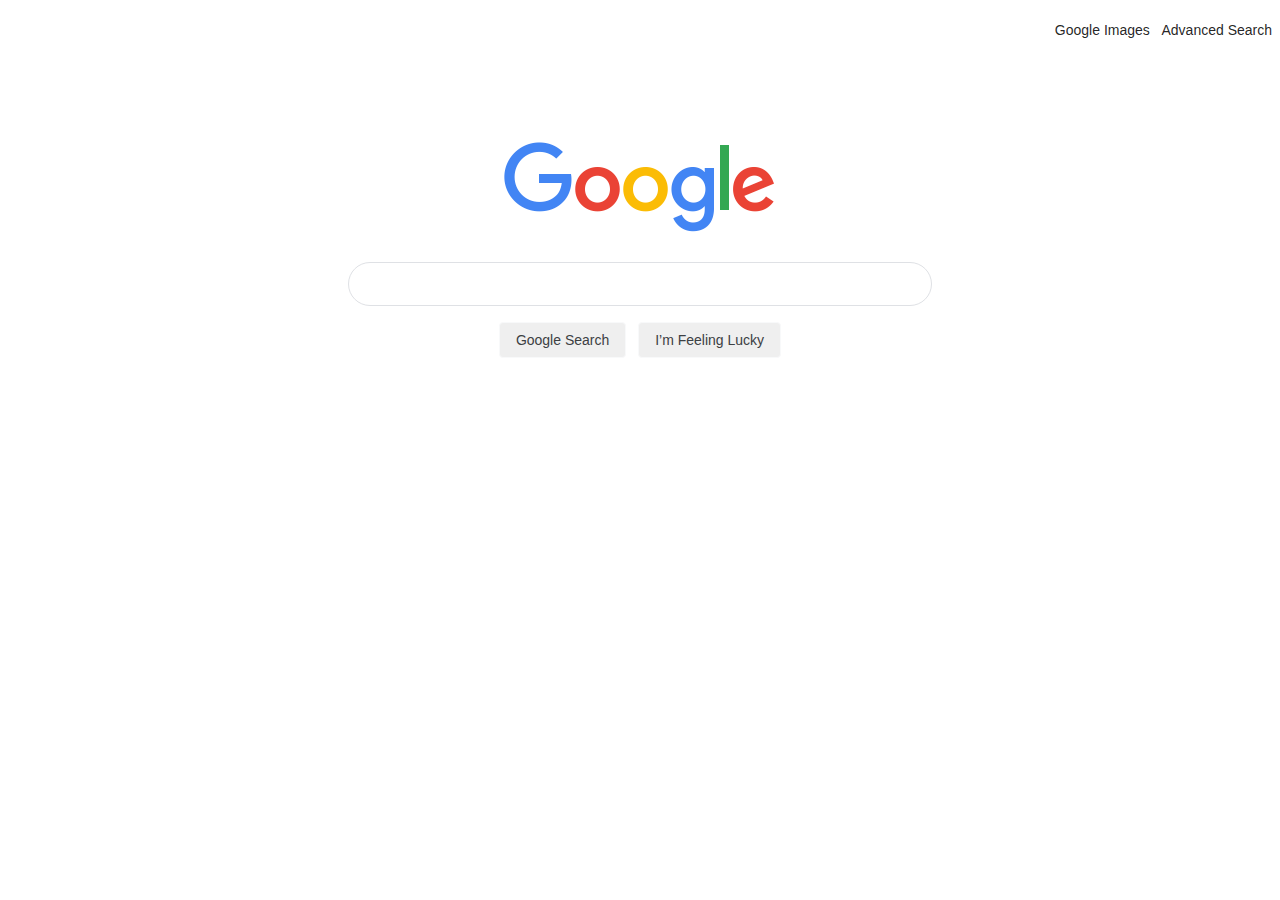
<file: index.html>
<!DOCTYPE html>
<html lang="en">
    <head>
        <title>CS50 - Google Search</title>
        <meta charset="UTF-8">
        <meta http-equiv="X-UA-Compatible" content="IE=edge">
        <meta name="viewport" content="width=device-width, initial-scale=1.0">
        <link rel="stylesheet" href="style.css">
        <link rel="shortcut icon" href="images/favicon.ico" type="image/x-icon">
    </head>
    <body>
        <!--upper-right-->
        <div class="topnav-right">
            <ul>
                <li><a href="images.html">Google Images</a></li>
                <li></li>
                <li></li>
                <li><a href="advanced_search.html">Advanced Search</a></li>
            </ul>
        </div>
        <!--upper-right-->
        <!-- main -->
        <div class="main">
        <!-- logo -->
        <div class="space logo">
            <div class="margin">
                <img class="img-logo"src="images/googlelogo_color_272x92dp.png" height="92" alt="google" width="272">
            </div>
        </div>
        <!-- logo -->
        <!-- form -->
        <div class="form">
            <div>
                <center>
                    <!--form-central-->
                    <form action="https://google.com/search?d=">
                        <!--search-bar-->
                        <div class="search-bar">
                            <!--search-svg-->
                            <div class="search-svg">
                                <span class="search-b">
                                    <svg focusable="false" xmlns="http://www.w3.org/2000/svg" viewBox="0 0 24 24"><path d="M15.5 14h-.79l-.28-.27A6.471 6.471 0 0 0 16 9.5 6.5 6.5 0 1 0 9.5 16c1.61 0 3.09-.59 4.23-1.57l.27.28v.79l5 4.99L20.49 19l-4.99-5zm-6 0C7.01 14 5 11.99 5 9.5S7.01 5 9.5 5 14 7.01 14 9.5 11.99 14 9.5 14z"></path></svg>
                                </span>
                            </div>
                            <!--search-by-voice-svg-->
                            <!--box-bar-->
                            <div class="box-bar">
                                <input type="text" name="q">
                            </div>
                            <!--search-by-voice-svg-->
                            <div class="search-by-voice-svg">
                                <div class="voice-speaker" aria-label="Search by voice" role="button" tabindex="0" >
                                    <svg focusable="false" viewBox="0 0 24 24" xmlns="http://www.w3.org/2000/svg">
                                        <path d="m12 15c1.66 0 3-1.31 3-2.97v-7.02c0-1.66-1.34-3.01-3-3.01s-3 1.34-3 3.01v7.02c0 1.66 1.34 2.97 3 2.97z" fill="#4285f4"></path>
                                        <path d="m11 18.08h2v3.92h-2z" fill="#34a853"></path>
                                        <path d="m7.05 16.87c-1.27-1.33-2.05-2.83-2.05-4.87h2c0 1.45 0.56 2.42 1.47 3.38v0.32l-1.15 1.18z" fill="#f4b400"></path>
                                        <path d="m12 16.93a4.97 5.25 0 0 1 -3.54 -1.55l-1.41 1.49c1.26 1.34 3.02 2.13 4.95 2.13 3.87 0 6.99-2.92 6.99-7h-1.99c0 2.92-2.24 4.93-5 4.93z" fill="#ea4335"></path>
                                    </svg>
                                </div>
                            </div>
                            <!--search-by-voice-svg-->
                        </div>
                        <!--search-bar-->
                        <!--search-buttons-->
                        <div class="search-buttons">
                            <input type="submit" name="btnG" value="Google Search">
                            <input type="submit" name="btnI" value="I’m Feeling Lucky">
                        </div>
                        <!--search-buttons-->
                    </form>
                    <!--form-central-->
                </center>
            </div>
        </div>
        <!-- form -->
    </div>
    <!-- main -->
</body>
</html>
</file>
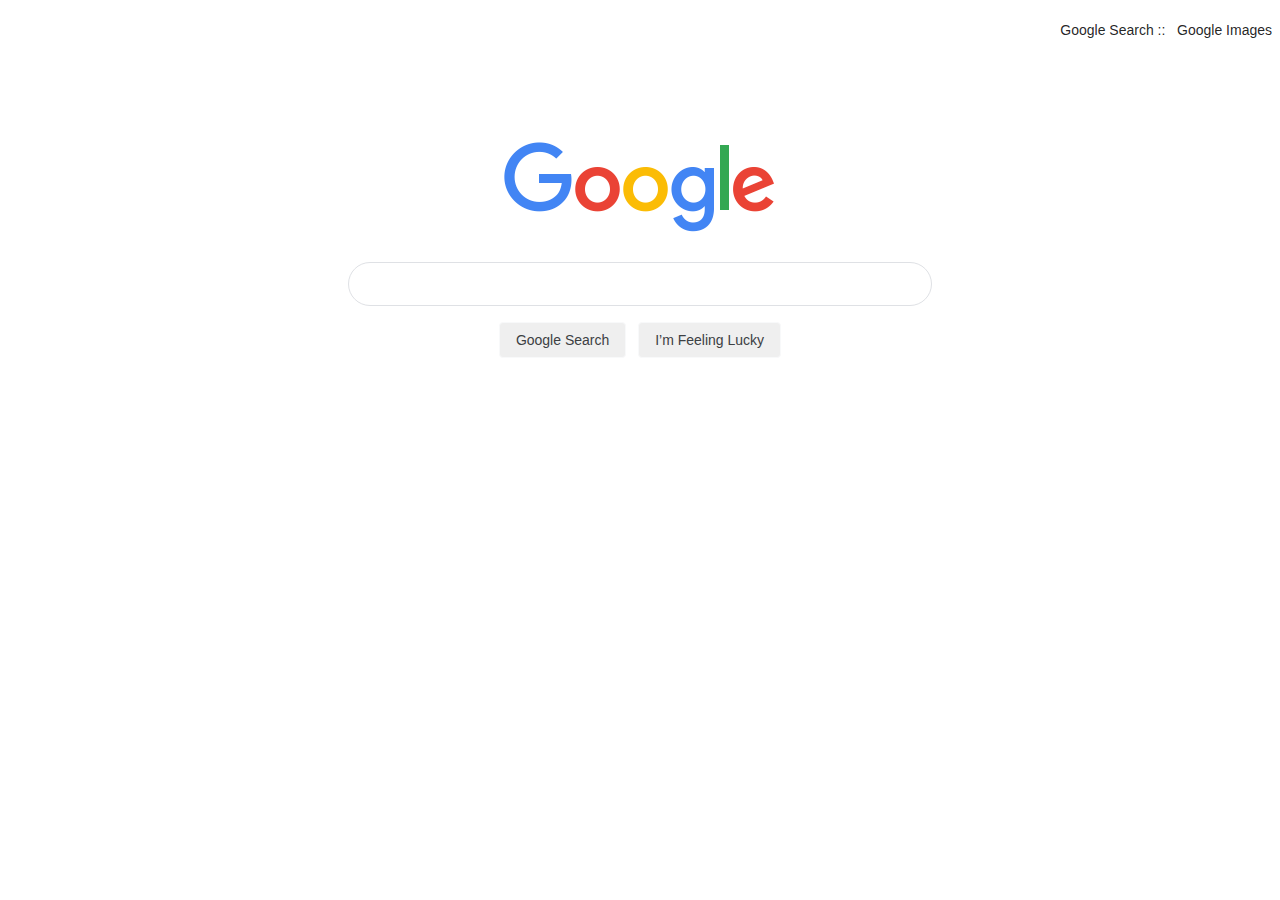
<file: advanced_search.html>
<!DOCTYPE html>
<html lang="en">
    <head>
        <title>CS50 - Google Search</title>
        <meta charset="UTF-8">
        <meta http-equiv="X-UA-Compatible" content="IE=edge">
        <meta name="viewport" content="width=device-width, initial-scale=1.0">
        <link rel="stylesheet" href="style.css">
        <link rel="shortcut icon" href="images/favicon.ico" type="image/x-icon">
    </head>
    <body>
        <div>
            <div class="gb_jg" id="gb">
                <div class="gb_Jf gb_og">
                    <div class="gb_Ta gb_og gb_i gb_ng">
                    <div class="gb_oc gb_i gb_rc" id></div>
                    </div>
                </div>
            </div>
        </div>
        <!--upper-right-->
        <div class="topnav-right">
            <ul>
                <li><a href="index.html">Google Search</a></li>
                <li><a href="https://about.google/intl/en/products/?tab=wh">::</a></li>
                <li></li>
                <li></li>
                <li><a href="images.html">Google Images</a></li>
            </ul>
        </div>
        <!--upper-right-->
        <!-- main -->
        <div class="main">
        <!-- logo -->
        <div class="space logo">
            <div class="margin">
                <img class="img-logo"src="images/googlelogo_color_272x92dp.png" height="92" alt="google" width="272">
            </div>
        </div>
        <!-- logo -->
        <!-- form -->
        <div class="form">
            <div>
                <center>
                    <!--form-central-->
                    <form action="https://google.com/search?d=">
                        <!--search-bar-->
                        <div class="search-bar">
                            <!--search-svg-->
                            <div class="search-svg">
                                <span class="search-b">
                                    <svg focusable="false" xmlns="http://www.w3.org/2000/svg" viewBox="0 0 24 24"><path d="M15.5 14h-.79l-.28-.27A6.471 6.471 0 0 0 16 9.5 6.5 6.5 0 1 0 9.5 16c1.61 0 3.09-.59 4.23-1.57l.27.28v.79l5 4.99L20.49 19l-4.99-5zm-6 0C7.01 14 5 11.99 5 9.5S7.01 5 9.5 5 14 7.01 14 9.5 11.99 14 9.5 14z"></path></svg>
                                </span>
                            </div>
                            <!--search-by-voice-svg-->
                            <!--box-bar-->
                            <div class="box-bar">
                                <input type="text" name="q">
                            </div>
                            <!--search-by-voice-svg-->
                            <div class="search-by-voice-svg">
                                <div class="voice-speaker" aria-label="Search by voice" role="button" tabindex="0" >
                                    <svg focusable="false" viewBox="0 0 24 24" xmlns="http://www.w3.org/2000/svg">
                                        <path d="m12 15c1.66 0 3-1.31 3-2.97v-7.02c0-1.66-1.34-3.01-3-3.01s-3 1.34-3 3.01v7.02c0 1.66 1.34 2.97 3 2.97z" fill="#4285f4"></path>
                                        <path d="m11 18.08h2v3.92h-2z" fill="#34a853"></path>
                                        <path d="m7.05 16.87c-1.27-1.33-2.05-2.83-2.05-4.87h2c0 1.45 0.56 2.42 1.47 3.38v0.32l-1.15 1.18z" fill="#f4b400"></path>
                                        <path d="m12 16.93a4.97 5.25 0 0 1 -3.54 -1.55l-1.41 1.49c1.26 1.34 3.02 2.13 4.95 2.13 3.87 0 6.99-2.92 6.99-7h-1.99c0 2.92-2.24 4.93-5 4.93z" fill="#ea4335"></path>
                                    </svg>
                                </div>
                            </div>
                            <!--search-by-voice-svg-->
                        </div>
                        <!--search-bar-->
                        <!--search-buttons-->
                        <div class="search-buttons">
                            <input type="submit" name="btnG" value="Google Search">
                            <input type="submit" name="btnI" value="I’m Feeling Lucky">
                        </div>
                        <!--search-buttons-->
                    </form>
                    <!--form-central-->
                </center>
            </div>
        </div>
        <!-- form -->
    </div>
    <!-- main -->
</body>
</html>
</file>
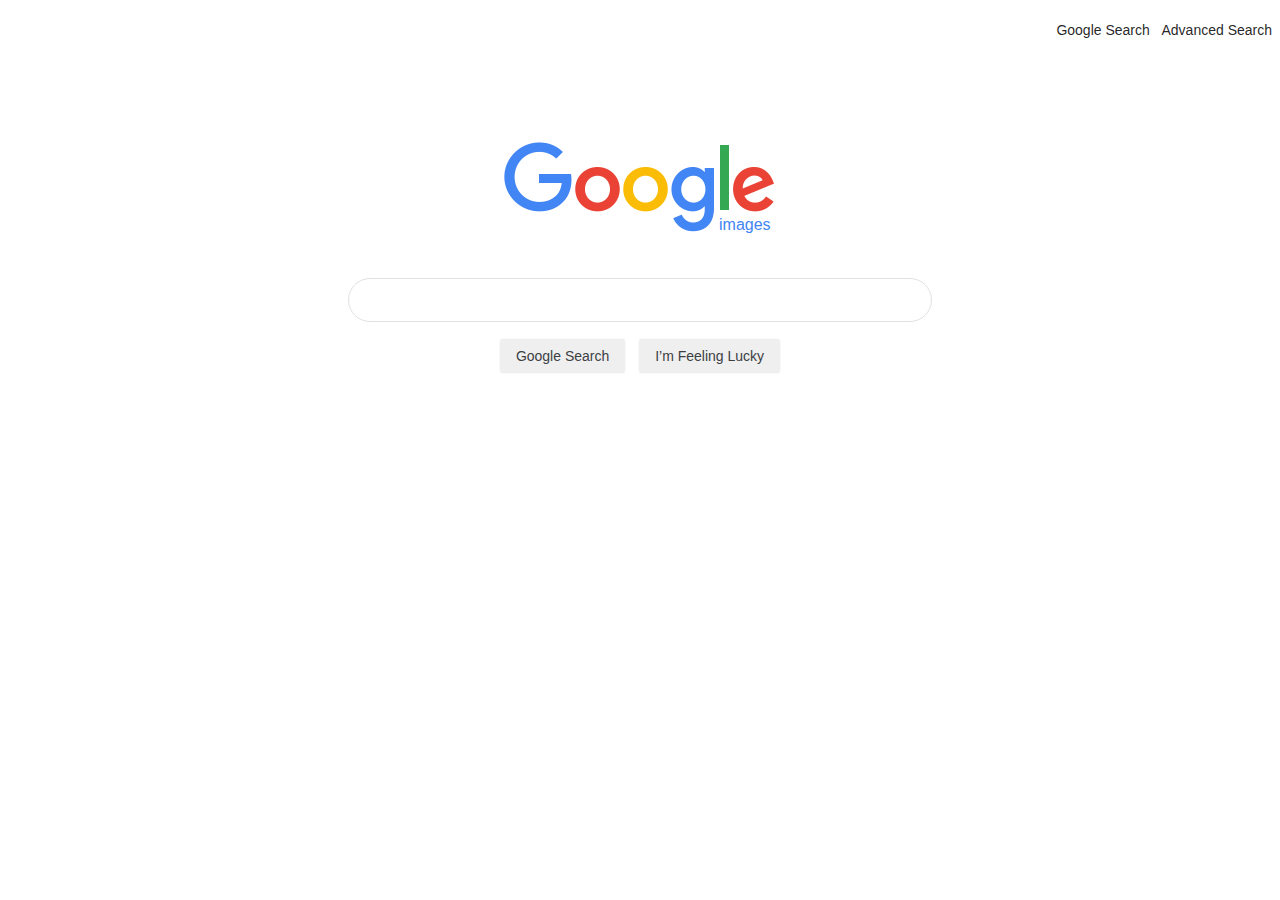
<file: images.html>
<!DOCTYPE html>
<html lang="en">
    <head>
        <title>CS50 - Google Images</title>
        <meta charset="UTF-8">
        <meta http-equiv="X-UA-Compatible" content="IE=edge">
        <meta name="viewport" content="width=device-width, initial-scale=1.0">
        <link rel="stylesheet" href="style.css">
        <link rel="shortcut icon" href="images/favicon.ico" type="image/x-icon">
    </head>
    <body>
        <!--upper-right-->
        <div class="topnav-right">
            <ul>
                <li><a href="index.html">Google Search</a></li>
                <li></li>
                <li></li>
                <li><a href="advanced_search.html">Advanced Search</a></li>
            </ul>
        </div>
        <!--upper-right-->
        <!-- main -->
        <div class="main">
        <!-- logo -->
        <div class="space logo">
            <div class="margin">
                <img class="img-logo"src="images/googlelogo_color_272x92dp.png" height="92" alt="google" width="272">
                <div class="logo-subtext"><span>images</span></div>
            </div>
        </div>
        <!-- logo -->
        <!-- form -->
        <div class="form">
            <div>
                <center>
                    <!--form-central-->
                    <form action="https://google.com/search?d=">
                        <!--search-bar-->
                        <div class="search-bar">
                            <!--search-svg-->
                            <div class="search-svg">
                                <span class="search-b">
                                    <svg focusable="false" xmlns="http://www.w3.org/2000/svg" viewBox="0 0 24 24"><path d="M15.5 14h-.79l-.28-.27A6.471 6.471 0 0 0 16 9.5 6.5 6.5 0 1 0 9.5 16c1.61 0 3.09-.59 4.23-1.57l.27.28v.79l5 4.99L20.49 19l-4.99-5zm-6 0C7.01 14 5 11.99 5 9.5S7.01 5 9.5 5 14 7.01 14 9.5 11.99 14 9.5 14z"></path></svg>
                                </span>
                            </div>
                            <!--search-by-voice-svg-->
                            <!--box-bar-->
                            <div class="box-bar">
                                <input type="text" name="q">
                            </div>
                            <!--search-by-voice-svg-->
                            <div class="search-by-voice-svg">
                                <div jscontroller="MC8mtf" class="voice-speaker" aria-label="Search by voice" role="button" tabindex="0" jsaction="h5M12e;rcuQ6b:npT2md" data-ved="0ahUKEwii9c_SqbPvAhUqH7kGHUBCB1wQvs8DCAY">
                                    <svg class="HPVvwb" focusable="false" viewBox="0 0 24 24" xmlns="http://www.w3.org/2000/svg">
                                        <path d="m12 15c1.66 0 3-1.31 3-2.97v-7.02c0-1.66-1.34-3.01-3-3.01s-3 1.34-3 3.01v7.02c0 1.66 1.34 2.97 3 2.97z" fill="#4285f4"></path>
                                        <path d="m11 18.08h2v3.92h-2z" fill="#34a853"></path>
                                        <path d="m7.05 16.87c-1.27-1.33-2.05-2.83-2.05-4.87h2c0 1.45 0.56 2.42 1.47 3.38v0.32l-1.15 1.18z" fill="#f4b400"></path>
                                        <path d="m12 16.93a4.97 5.25 0 0 1 -3.54 -1.55l-1.41 1.49c1.26 1.34 3.02 2.13 4.95 2.13 3.87 0 6.99-2.92 6.99-7h-1.99c0 2.92-2.24 4.93-5 4.93z" fill="#ea4335"></path>
                                    </svg>
                                </div>
                            </div>
                            <!--search-by-voice-svg-->
                        </div>
                        <!--search-bar-->
                        <!--search-buttons-->
                        <div class="search-buttons">
                            <input type="submit" name="btnG" value="Google Search">
                            <input type="submit" name="btnI" value="I’m Feeling Lucky">
                        </div>
                        <!--search-buttons-->
                    </form>
                    <!--form-central-->
                </center>
            </div>
        </div>
        <!-- form -->
    </div>
    <!-- main -->
</body>
</html>
</file>
<file: style.css>
* {
    box-sizing: border-box;
  }
html, body {
    min-width: 400px;
    background-color: white;
}
body, input, button {
    font-size: 14px;
    font-family: arial,sans-serif;
    color: #222;
}
ul li {display: inline-block; vertical-align: top;}
input[type="submit"]{
    padding: 10px;
    border: 1px solid #f8f9fa;
    border-radius: 4px;
    color: #3c4043;
    font-family: arial,sans-serif;
    font-size: 14px;
    margin: 11px 4px;
    padding: 0 16px;
    line-height: 27px;
    height: 36px;
    min-width: 54px;
    text-align: center;
    cursor: pointer;
    user-select: none;
}
input[type="submit"]:hover {
    box-shadow: 0 1px 1px rgb(0 0 0 / 10%);
    background-color: #f8f9fa;
    border: 1px solid #dadce0;
    color: #202124;
}

center {
    text-align: -webkit-center;
}
.form {
    padding:20px;
}

.logo-subtext {
    color: #4285f4;
    font: 16px/16px roboto-regular, arial, sans-serif;
    left: 215px;
    position: relative;
    top: -20px;
    white-space: nowrap;
}


.box-bar{
    max-width: 584px;
    background: #fff;
    display: flex;
    border: 1px solid #dfe1e5;
    box-shadow: none;
    border-radius: 24px;
    z-index: 3;
    height: 44px;
    margin: 0 auto;
}
.search-bar{
    position:relative;
    margin:5px;
}
.box-bar:hover {
    background-color: #fff;
    box-shadow: 0 1px 6px rgb(32 33 36 / 28%);
    border-color: rgba(223,225,229,0);
    transition: .5s;
}
input[type="text"] {
    max-width: 500px;
    background: #fff;
    border:none;
    width: 480px;
    height: 40px;
    margin: 0 auto;
    box-shadow: none;
    outline: none;
    max-width: 300px;
    width: 410px;
        height: 40px;
}

.search-svg {
    position:absolute;
    display:none;
    left:calc(1050px / 3);
    top:10px;
    margin-top: 3px;
    color: #9aa0a6;
    height: 20px;
    width: 20px;
}
.voice-speaker {
    position:absolute;
    display:none;
    right:350px;
    top:10px;
    margin-top: 3px;
    color: #9aa0a6;
    height: 20px;
    width: 20px;
}

@media only screen and (min-width: 1300px) {
    input[type="text"] {
        max-width: 500px;
        background: #fff;
        border:none;
        width: 480px;
        height: 40px;
    }
    .search-svg {
        display: inline-block;
    }
    .voice-speaker {
        display: inline-block;
    }
}

@media only screen and (min-width: 1400px) {
    .search-svg {
        display: none;
    }
    .voice-speaker{
        display: none;
    }
}

.topnav-right {
    display: flex;
    flex-flow: row-reverse;
}

a {
    text-decoration: none;
    color: rgba(0,0,0,0.87);
    font-family: arial,sans-serif;
}
a:hover {
    text-decoration: underline;
    color: rgba(0,0,0,1);
}
.space {
    margin-top: 90px;
}
.img-logo{
    max-height:92px
}
.margin{
    height:100%;margin-top:auto
}
.logo{
    display:flex;flex-direction:column;align-items:center
}
.search-b {
    color: #9aa0a6;
}
</file>
